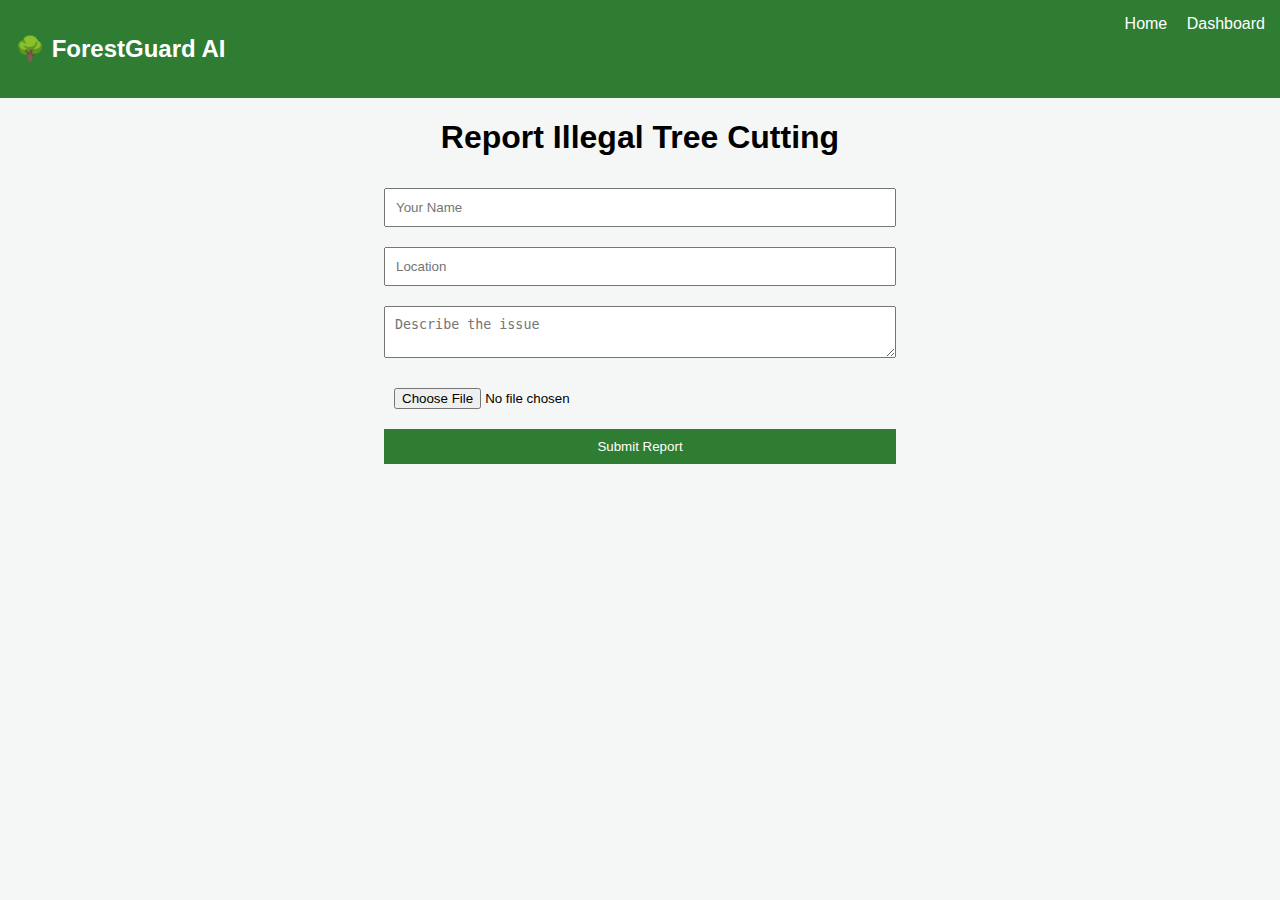
<file: report.html>
<!DOCTYPE html>
<html>
<head>
    <title>Report Deforestation</title>
    <link rel="stylesheet" href="style.css">
</head>
<body>

<nav>
    <h2>🌳 ForestGuard AI</h2>
    <div>
        <a href="index.html">Home</a>
        <a href="dashboard.html">Dashboard</a>
    </div>
</nav>

<h1 style="text-align:center;">Report Illegal Tree Cutting</h1>

<form class="report-form" onsubmit="submitReport(event)">
    <input type="text" placeholder="Your Name" required>
    <input type="text" placeholder="Location" required>
    <textarea placeholder="Describe the issue" required></textarea>
    <input type="file">
    <button type="submit">Submit Report</button>
</form>

<p id="message" style="text-align:center; color:green;"></p>

<script>
function submitReport(event){
    event.preventDefault();
    document.getElementById("message").innerText =
        "Report successfully sent to Forest Authority!";
}
</script>

</body>
</html>
</file>
<file: style.css>
body {
    font-family: Arial;
    margin: 0;
    background: #f4f7f6;
}

nav {
    background: #2e7d32;
    color: white;
    padding: 15px;
    display: flex;
    justify-content: space-between;
}

nav a {
    color: white;
    text-decoration: none;
    margin-left: 15px;
}

.hero {
    text-align: center;
    padding: 30px;
}

#map {
    height: 400px;
    width: 90%;
    margin: 20px auto;
    border-radius: 10px;
}

.stats {
    display: flex;
    justify-content: space-around;
    margin: 20px;
}

.card {
    background: white;
    padding: 20px;
    border-radius: 10px;
    width: 25%;
    text-align: center;
}

.report-form {
    width: 40%;
    margin: auto;
    display: flex;
    flex-direction: column;
}

.report-form input,
.report-form textarea {
    margin: 10px 0;
    padding: 10px;
}

button {
    padding: 10px;
    background: #2e7d32;
    color: white;
    border: none;
    cursor: pointer;
}
</file>
